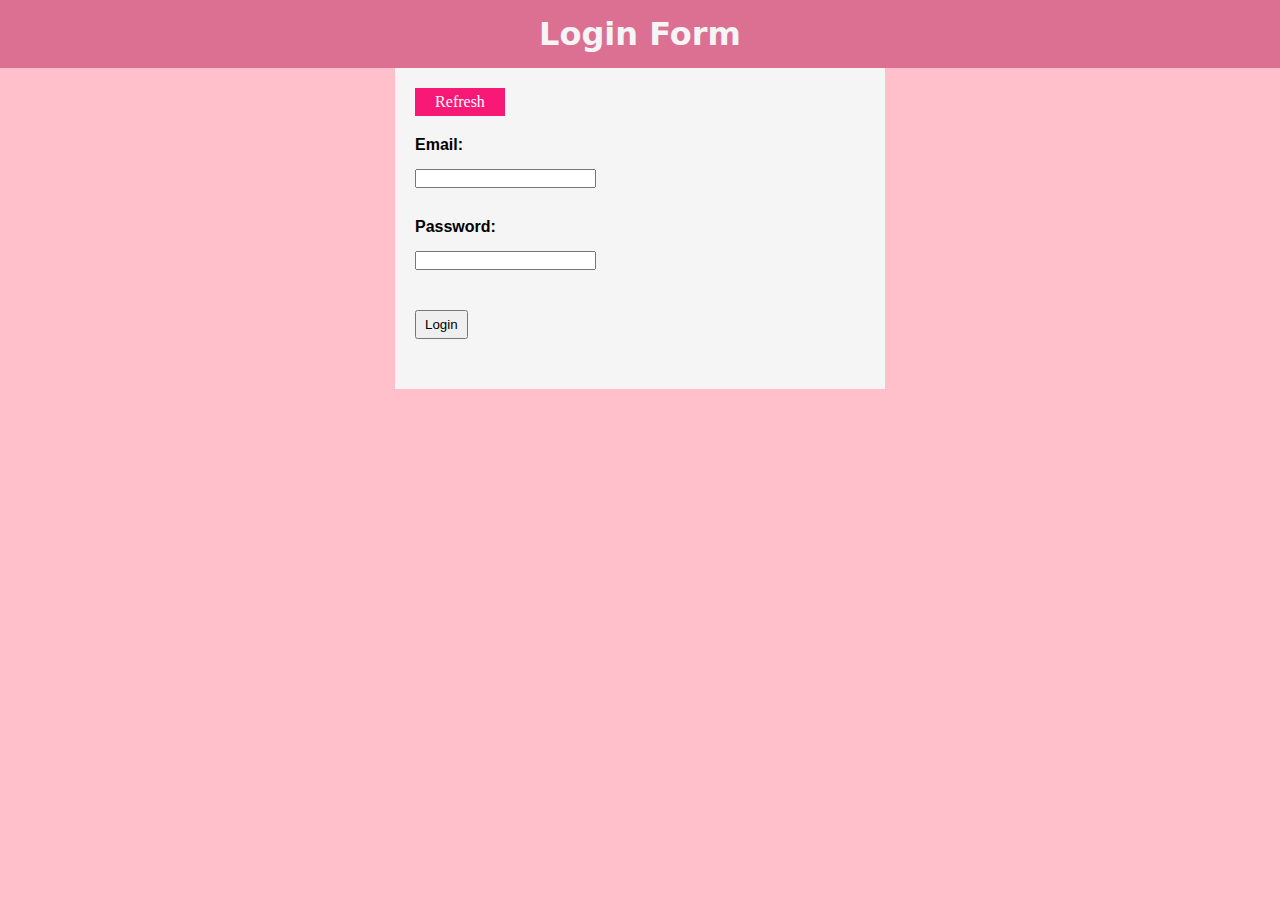
<file: index.html>
<!DOCTYPE html>
<html lang="en">
<head>
    <meta charset="UTF-8">
    <meta name="viewport" content="width=device-width, initial-scale=1.0">
    <link rel="stylesheet" href="login.css">
   
    <title>Form Login</title>
</head>
<body>
    <header>
        <h1>Login Form</h1>
    </header>
    <main>
        <a class="btn-nav" href="index.html">Refresh</a>
        
        <section id="login-container">
            <section id="message-container"></section>
            <label for="">Email: </label>
            <input type="text" name="" id="fEmail">

            <label for="">Password: </label>
            <input type="password" name="" id="fPassword">
            <button onclick="ceklogin()">Login</button>

        </section>
    </main>
    <script src="login.js"></script>
</body>
</html>
</file>
<file: login.css>
*{
    margin: 0;
    padding: 0;
}

body{
    background-color: pink;
}

h1{
    font-family: system-ui, -apple-system, BlinkMacSystemFont, 'Segoe UI', Roboto, Oxygen, Ubuntu, Cantarell, 'Open Sans', 'Helvetica Neue', sans-serif;
    text-align: center;
    color: whitesmoke;
}

.btn-nav{
    display: block;
    font-family: 'Times New Roman', Times, serif;
    background-color: rgb(247, 25, 117);
    color: white;
    padding: 5px;
    margin-bottom: 20px;
    width: 80px;
    text-align: center;
    text-decoration: none;
}

.btn-nav:hover{
    background-color: rgb(236, 181, 190);
    color: whitesmoke;
}

#login-container{
    font-family: helvetica;
    font-weight: bold;
    margin-bottom: 10px;
}

header{
    background-color: palevioletred;
    padding: 15px;
}

main{
    width: 450px;
    background-color: whitesmoke;
    margin: auto;
    padding: 20px;
}

label, input{
    display: block;
}

label{
    margin-bottom: 15px;
}

input{
    margin-bottom: 30px;

}

#login-container button{
    margin-bottom: 20px;
    margin-top: 10px;
    padding: 5px 8px;
}


.error-message{
    color: white;
    background-color: rgb(248, 23, 23);
    padding: 3px;
    margin-right: 15px;
    margin-bottom: 5px;
    font-family: Georgia, 'Times New Roman', Times, serif;
}

.success-message{
    color: white;
    background-color:rgb(47, 47, 236);
    padding: 3px;
    margin-right: 15px;
    margin-bottom: 5px;
    font-family: 'Times New Roman', Times, serif;
}
</file>
